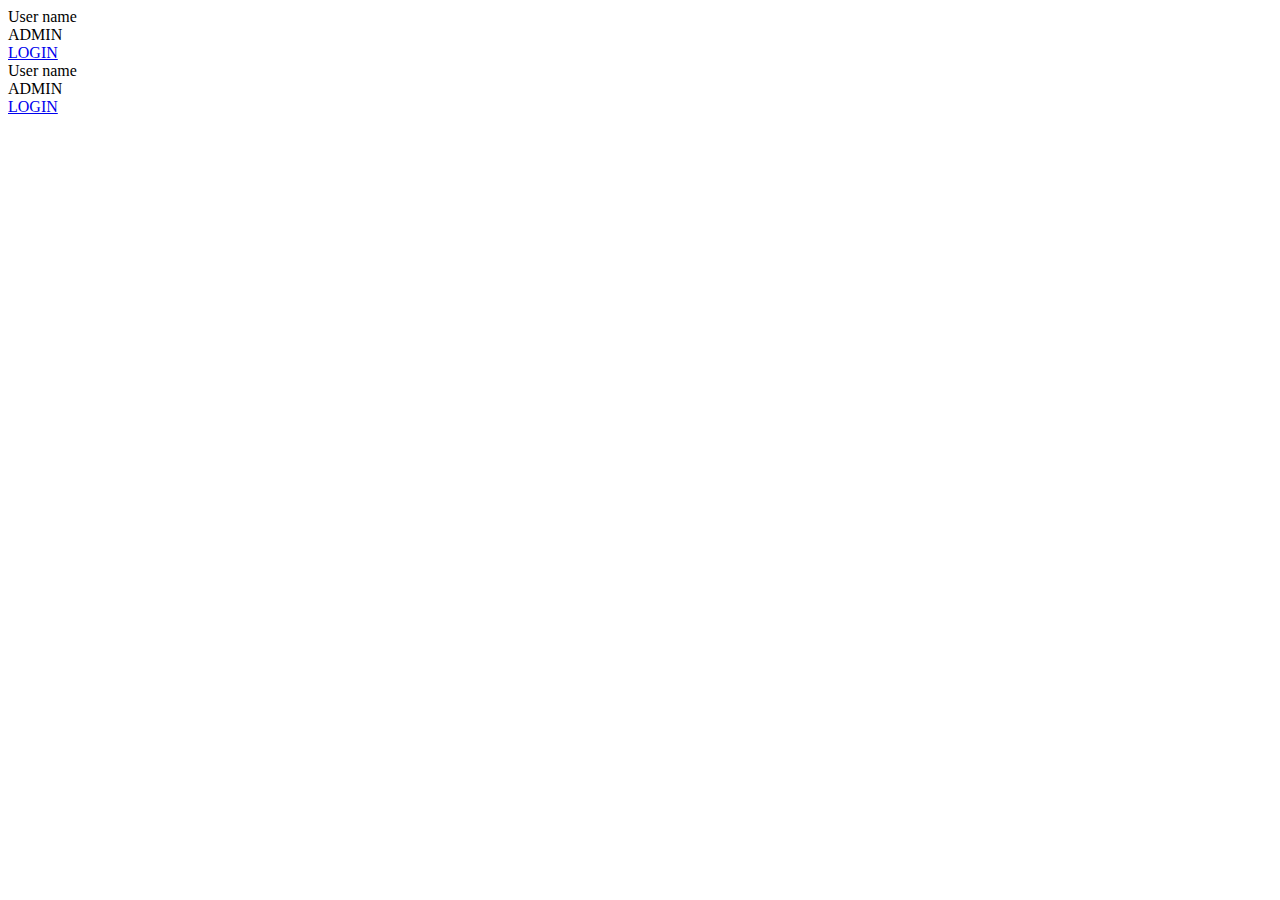
<file: src/main/resources/templates/index.html>
<!DOCTYPE HTML>
<html xmlns:th="http://www.thymeleaf.org">

<head>
	<title>School demo</title>
	
	<link rel="stylesheet" th:href="@{/css/login.css}" />
</head>

<body class="body">

	<div class="loginContainer">
		<div class="loginUser">
			<div class="loginIcon"></div>
			<div class="loginName">User name</div>
			<div class="loginType">ADMIN</div>
			<a class="loginButton" href="/teacher/0">LOGIN</a>
		</div>
		
		<div class="loginUser">
			<div class="loginIcon"></div>
			<div class="loginName">User name</div>
			<div class="loginType">ADMIN</div>
			<a class="loginButton" href="/student/0">LOGIN</a>
		</div>
	</div>
	
	
</body>

</html>
</file>
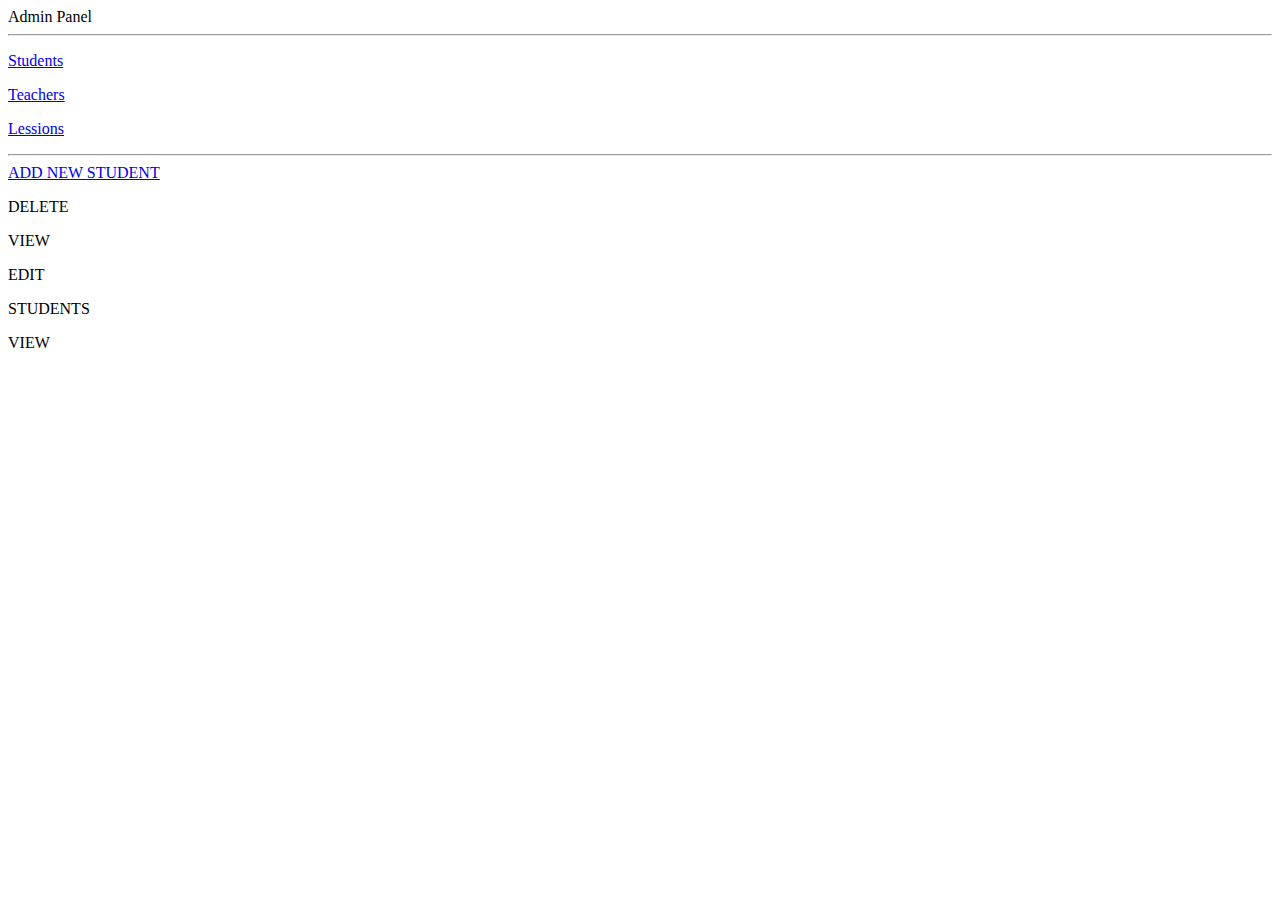
<file: src/main/resources/templates/admin-panel.html>
<!DOCTYPE HTML>

<html xmlns:th="http://www.thymeleaf.org">

<head>
	<title>Admin panel</title>
	
	<link rel="stylesheet" th:href="@{/css/base.css}" />
	<link rel="stylesheet" th:href="@{/css/list.css}" />
	<style>
		@import url('https://fonts.googleapis.com/css2?family=Roboto+Slab:wght@300&display=swap');
	</style>
</head>

<body>
	<div class="container">
		<div class="textTitle">Admin Panel</div>
		<hr>
		<div class="buttonContainer">
			<a class="button" href="/admin/students">
				<p class="textButton"> Students </p> </a>
			<a class="button" href="/admin/teachers">
				<p class="textButton"> Teachers </p> </a>
			<a class="button" href="/admin/lessions">
				<p class="textButton"> Lessions </p> </a>
		</div>
		<hr>
		<div class="listContainer">
			<a th:if="${student}" href="/newStudent" class="listButton">ADD NEW STUDENT</a>
			<div th:each="listItem, iter:${list}" class="listItem">
				<div th:text="${listItem}" class="listText"> </div>
				<!-- STUDENT -->
				<div class="buttonContainer left">
					<a th:if="${student}" 
						th:href="@{deleteStudent/{studentId}(studentId=${studentList[iter.index].id})}" 
						class="button"
						th:attr="onclick=|if(!(confirm('Are you sure you want to delete [${listItem}]'))) return false|">
						<p class="textButton"> DELETE </p> </a>
						
					<a th:if="${student}" 
					th:href="@{/student/{studentId}(studentId=${studentList[iter.index].id})}" 
					class="button"> <p class="textButton"> VIEW </p> </a>
					
					<!-- LESSION -->
					<a th:if="${lession}" th:href="@{/timetable/lession/{id}/edit (id=${lessions[iter.index].id - 1})}" class="button"> 
						<p class="textButton"> EDIT </p></a>
						
					<a th:if="${lession}" 
					th:href="@{/lession/{id}(id=${lessions[iter.index].id - 1})}" 
					class="button"> <p class="textButton"> STUDENTS </p> </a>
					
					<!-- TEACHER -->
					<a th:if="${teacher}" ></a>
					<a th:if="${teacher}" th:href="@{/teacher/{id}(id=${teachers[iter.index].id - 1})}" class="button"> <p class="textButton"> VIEW </p></a>
				</div>
				
			</div>
		</div>
	</div>
	
</body >
</html>
</file>
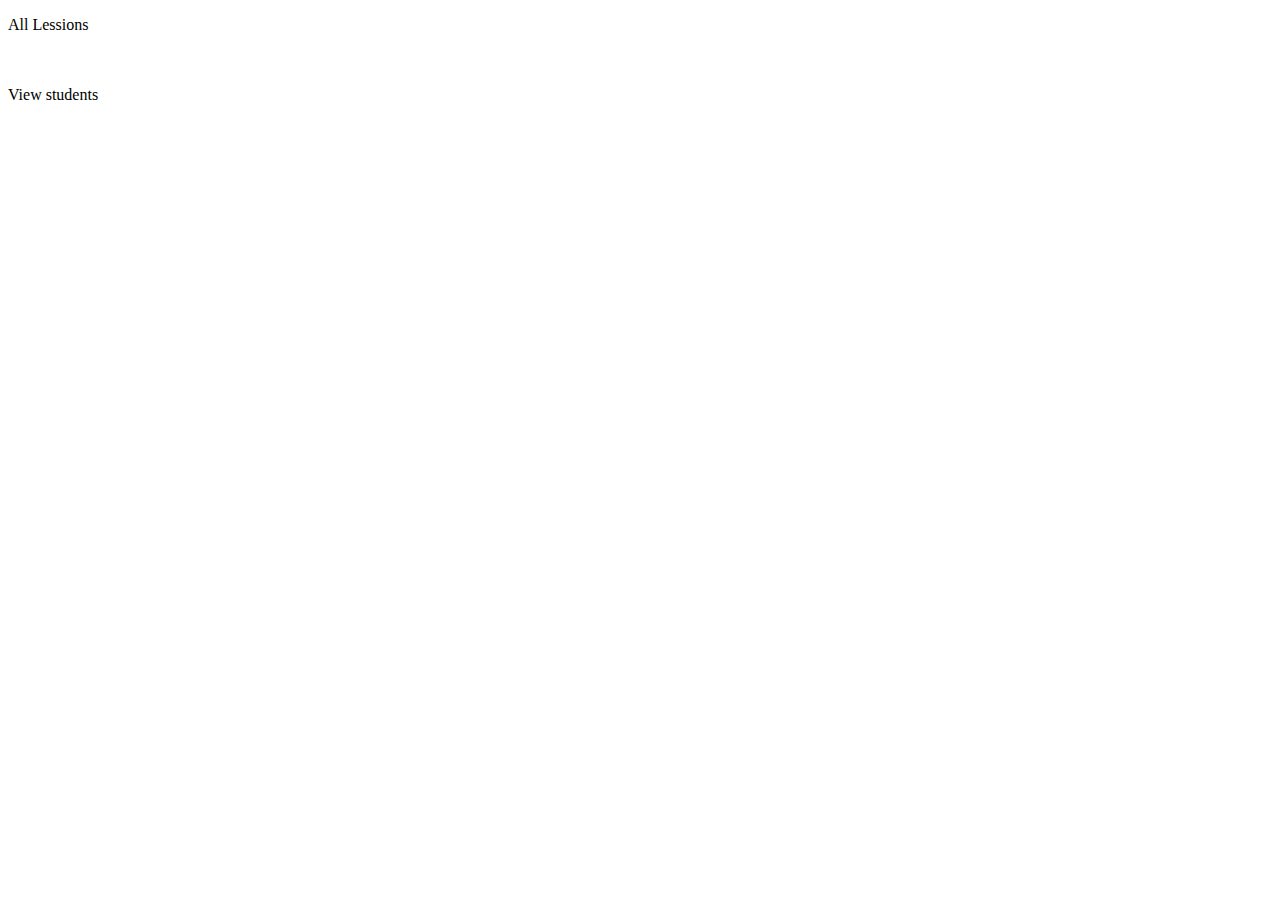
<file: src/main/resources/templates/lessions.html>
<!DOCTYPE HTML>

<html xmlns:th="http://www.thymeleaf.org">

<head>
	<title>Classes</title>
	
	<link rel="stylesheet" th:href="@{/css/basic.css}" />
</head>

<body class="body">
	<p>All Lessions</p>
	<div class="tableContainer">
		<tr th:each="lession,iter :${lessions}">
			<div class="tableItem" >
				<a class="tableTitle" th:text="${lession.name}" />
				<br>
			    <td th:text="${lession.description}" />
			    <br>
			    <div class="tableLink">
			    	<a th:href="@{/lessions/{id}(id=${iter.index})}" >View students</a>
			    </div>
			</div>
		</tr>
	</div>
</body >
	
	
</html>
</file>
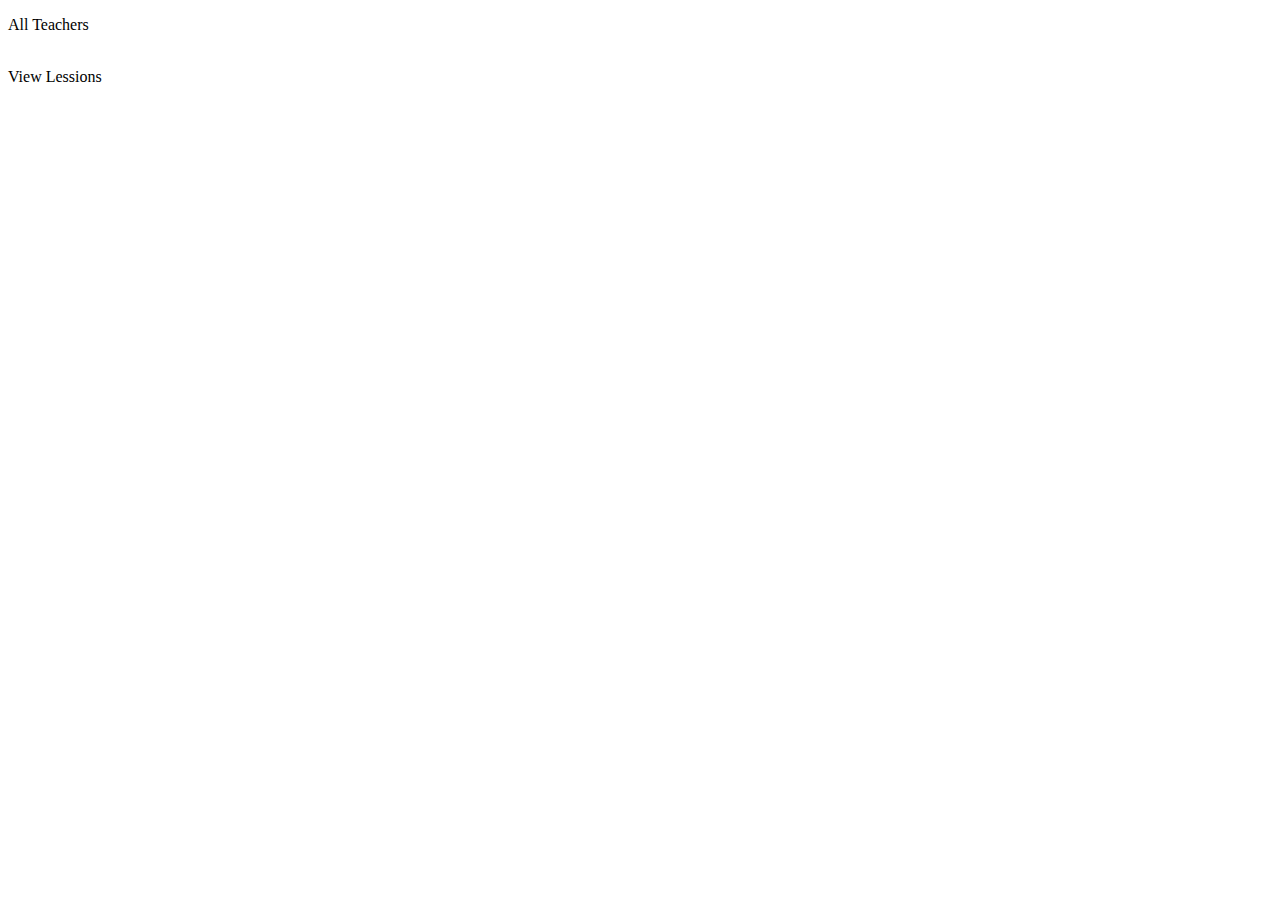
<file: src/main/resources/templates/teachers.html>
<!DOCTYPE HTML>

<html xmlns:th="http://www.thymeleaf.org">

<head>
	<title>Classes</title>
	
	<link rel="stylesheet" th:href="@{/css/basic.css}" />
</head>

<body class="body">
	<p>All Teachers</p>
	<div class="tableContainer">
		<tr th:each="teacher,iter :${teachers}">
			<div class="tableItem" >
				<a class="tableTitle" th:text="${teacher.name}" />
				<a class="tableTitle" th:text="${teacher.surname}" />
				<br>
			    <div class="tableLink">
			    	<a th:href="@{/teachers/{id}(id=${iter.index})}" >View Lessions</a>
			    </div>
			</div>
		</tr>
	</div>
</body >
	
	
</html>
</file>
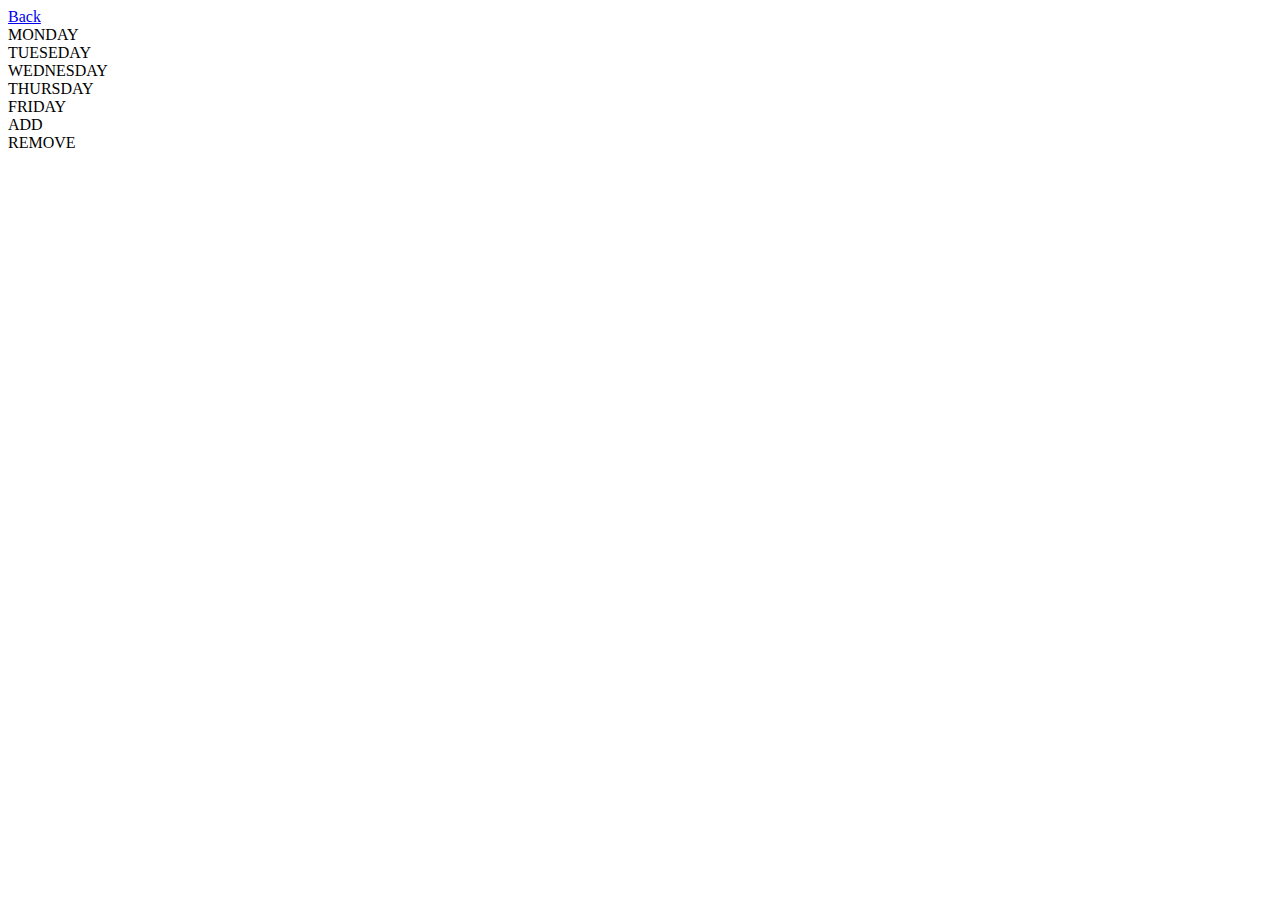
<file: src/main/resources/templates/timetable.html>
<!DOCTYPE HTML>

<html xmlns:th="http://www.thymeleaf.org">

<head>
	<title>Timetable</title>
	
	<link rel="stylesheet" th:href="@{/css/base.css}" />
	<link rel="stylesheet" th:href="@{/css/timetable.css}" />
	
	<style>
		@import url('https://fonts.googleapis.com/css2?family=Roboto+Slab:wght@300&display=swap');
	</style>
</head>

<body >
<a href="/admin/students">Back</a>
	<div class="container">
		<a th:text="${title}" class="textTitle"></a>
		<div class="timetableGrid">
			<div class="timetableDays">
				<div class="timetableDay">MONDAY</div>
				<div class="timetableDay">TUESEDAY</div>
				<div class="timetableDay">WEDNESDAY</div>
				<div class="timetableDay">THURSDAY</div>
				<div class="timetableDay">FRIDAY</div>
			</div>
			<div class="timetableTable">
				<div th:each="slot, iter: ${timetableSlots}" class="timetableItem" >
					<div class="timetableBackground" th:classappend="${slot != 99} ? lession : empty" th:if="${view == true and singleSlot == true}"></div>
					<!-- EDIT -->
					<div class="timetableBackground empty" th:if="${slot == 99 and edit == true and singleSlot == true}">
						<a class="timetableLink" th:href="@{/timetable/lession/{lessionId}/add_{slotId} (slotId=${iter.index}, lessionId=${lessionId})}">
							ADD</a>
					</div>
					
					<div class="timetableBackground remove" th:if="${slot != 99 and edit == true and singleSlot == true}">
						<a class="timetableLink" th:href="@{/timetable/lession/{lessionId}/remove_{slotId} (slotId=${iter.index}, lessionId=${lessionId})}" th:if="${slot != 99 and edit == true and singleSlot == true}">
							REMOVE </a>
					</div>
					
					
					
					<!-- MULTIPLE SLOTS -->
					<div th:if="${multipleSlots}" class="timetableItemGrid" >
						<div th:each="i: ${slot.value}" class="timetableItemGridItem"> 
							<div class="timetableTextSmall" th:text="${i.name}"></div>
						</div>
					</div>
				</div>
			</div>
		</div>
	</div>
	
</body >
</html>
</file>
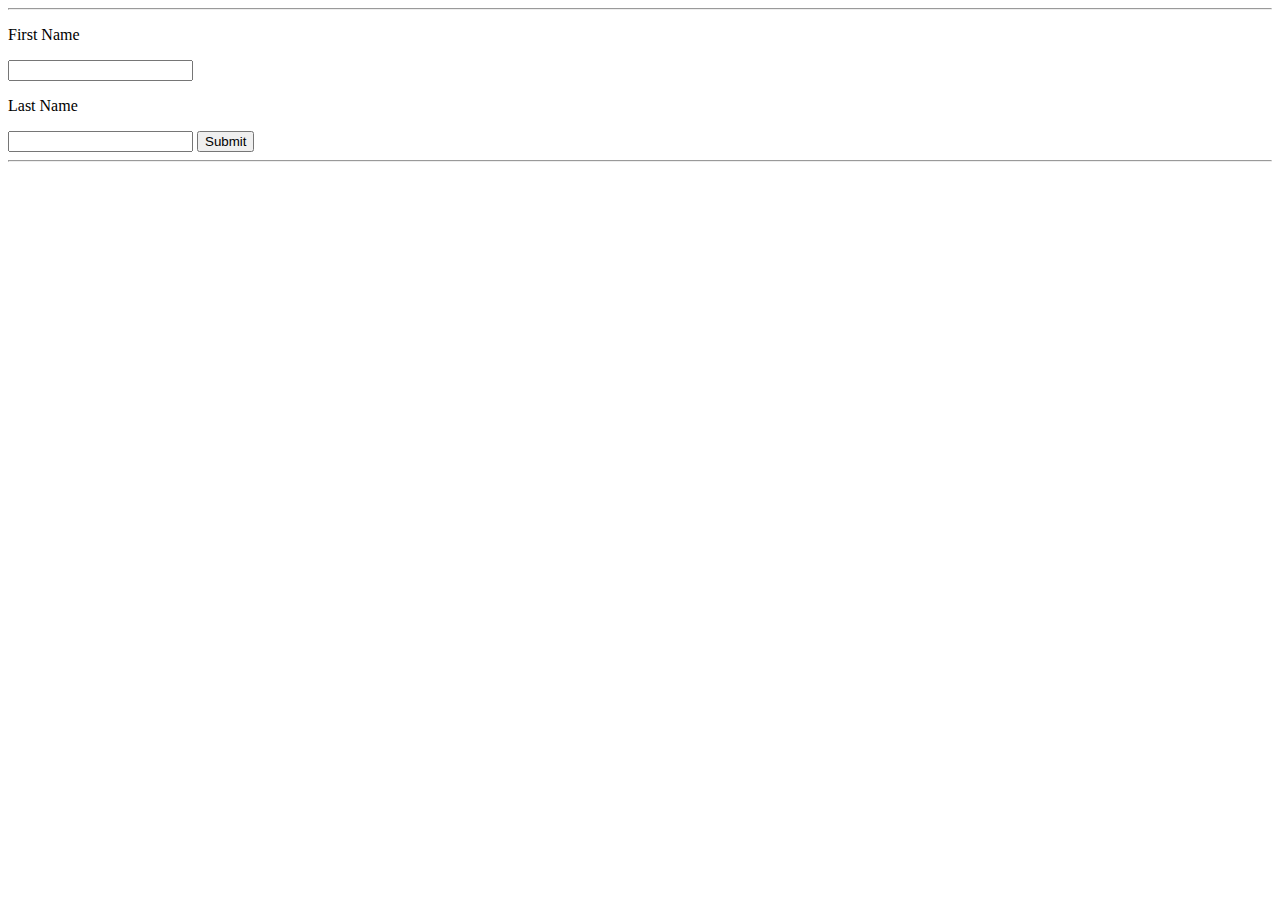
<file: src/main/resources/templates/user-form.html>
<!DOCTYPE HTML>

<html xmlns:th="http://www.thymeleaf.org">

<head>
	<title>New student</title>
	
	<link rel="stylesheet" th:href="@{/css/user.css}" />
	<link rel="stylesheet" th:href="@{/css/basic.css}" />
	<link rel="stylesheet" th:href="@{/css/form.css}" />
</head>

<body class="body">
	<div class="userContainer">
		<div th:text="${title}" class="userName"></div>
		<hr>
		<div class="formContainer">
			<form action="#" th:action="@{/addNewStudent}" th:object="${student}" method="post" class="formGrid">
				<p class="formText">First Name</p>
				<input type="text" th:field="*{name}"/>
				<p class="formText">Last Name</p>
				<input type="text" th:field="*{surname}"/>
				<input type="submit" value="Submit" />
			</form>
		</div>
	
		<hr>
		<div th:if="${formCheck}">
				<p th:text="${formOutput}"></p>
		</div>

	</div>
</body >
</html>
</file>
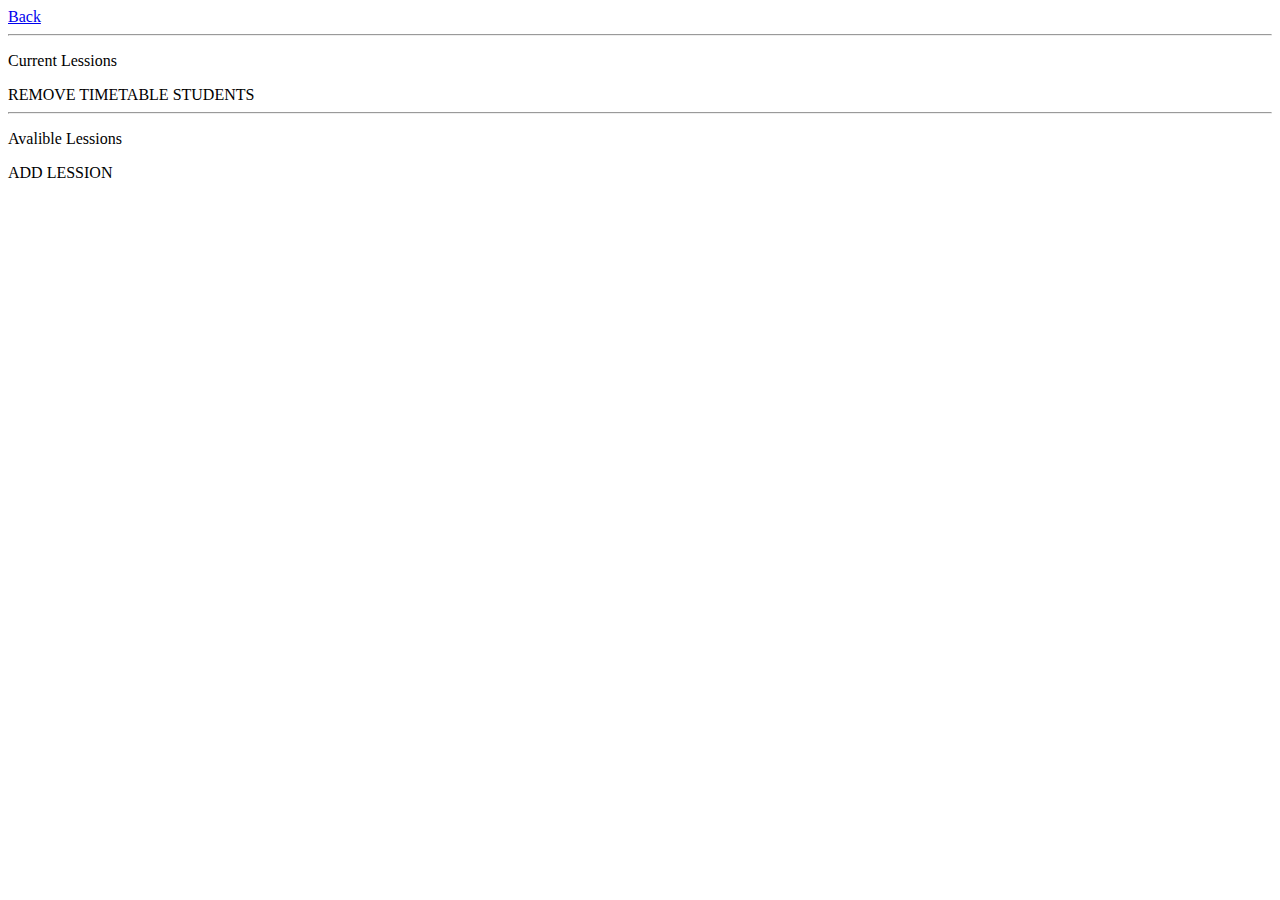
<file: src/main/resources/templates/user-info.html>
<!DOCTYPE HTML>

<html xmlns:th="http://www.thymeleaf.org">

<head>
	<title th:text="${title}"></title>
	
	<link rel="stylesheet" th:href="@{/css/user.css}" />
	<link rel="stylesheet" th:href="@{/css/basic.css}" />
</head>

<body class="body">
	<a href="/admin/students">Back</a>
	<div class="userContainer">
		<div th:text="${title}" class="userName"></div>
		<hr>
		<p class="lessionType">Current Lessions</p>
		<div class="lessionList">
			<div th:each="listItem,iter :${list}" class="lessionItem">
				<div th:text="${listItem}" class="lessionName"></div>
				<div th:if="${buttons}" class="buttonContainer">
					<a th:if="${student}" class="lessionButton" th:href="@{/student/{studentId}/remove_{lessionId} (studentId=${student.id}, lessionId=${listItem.id})}"> REMOVE </a>
					<a class="lessionButton" th:href="@{/timetable/{id}(id=${lessions[iter.index].id - 1})}"> TIMETABLE </a>
					<a th:if="${teacher}" th:href="@{/lession/{id}(id=${lessions[iter.index].id - 1})}" class="lessionButton" > STUDENTS </a>
				</div>
			</div>
		</div>
		<hr>
		<div th:if="${student}">
			<p class="lessionType" >Avalible Lessions</p>
			<div class="lessionList">
				<div th:each="listItem,iter :${avalibleList}" class="lessionItem">
					<div th:text="${listItem}" class="lessionName"></div>
					<div th:if="${buttons}" class="buttonContainer">
						<a class="lessionButton" th:href="@{/student/{studentId}/add_{lessionId} (studentId=${student.id}, lessionId=${listItem.id})}"> ADD LESSION </a>
					</div>
				</div>
			</div>
		</div>
		
		
	</div>
</body >
</html>
</file>
